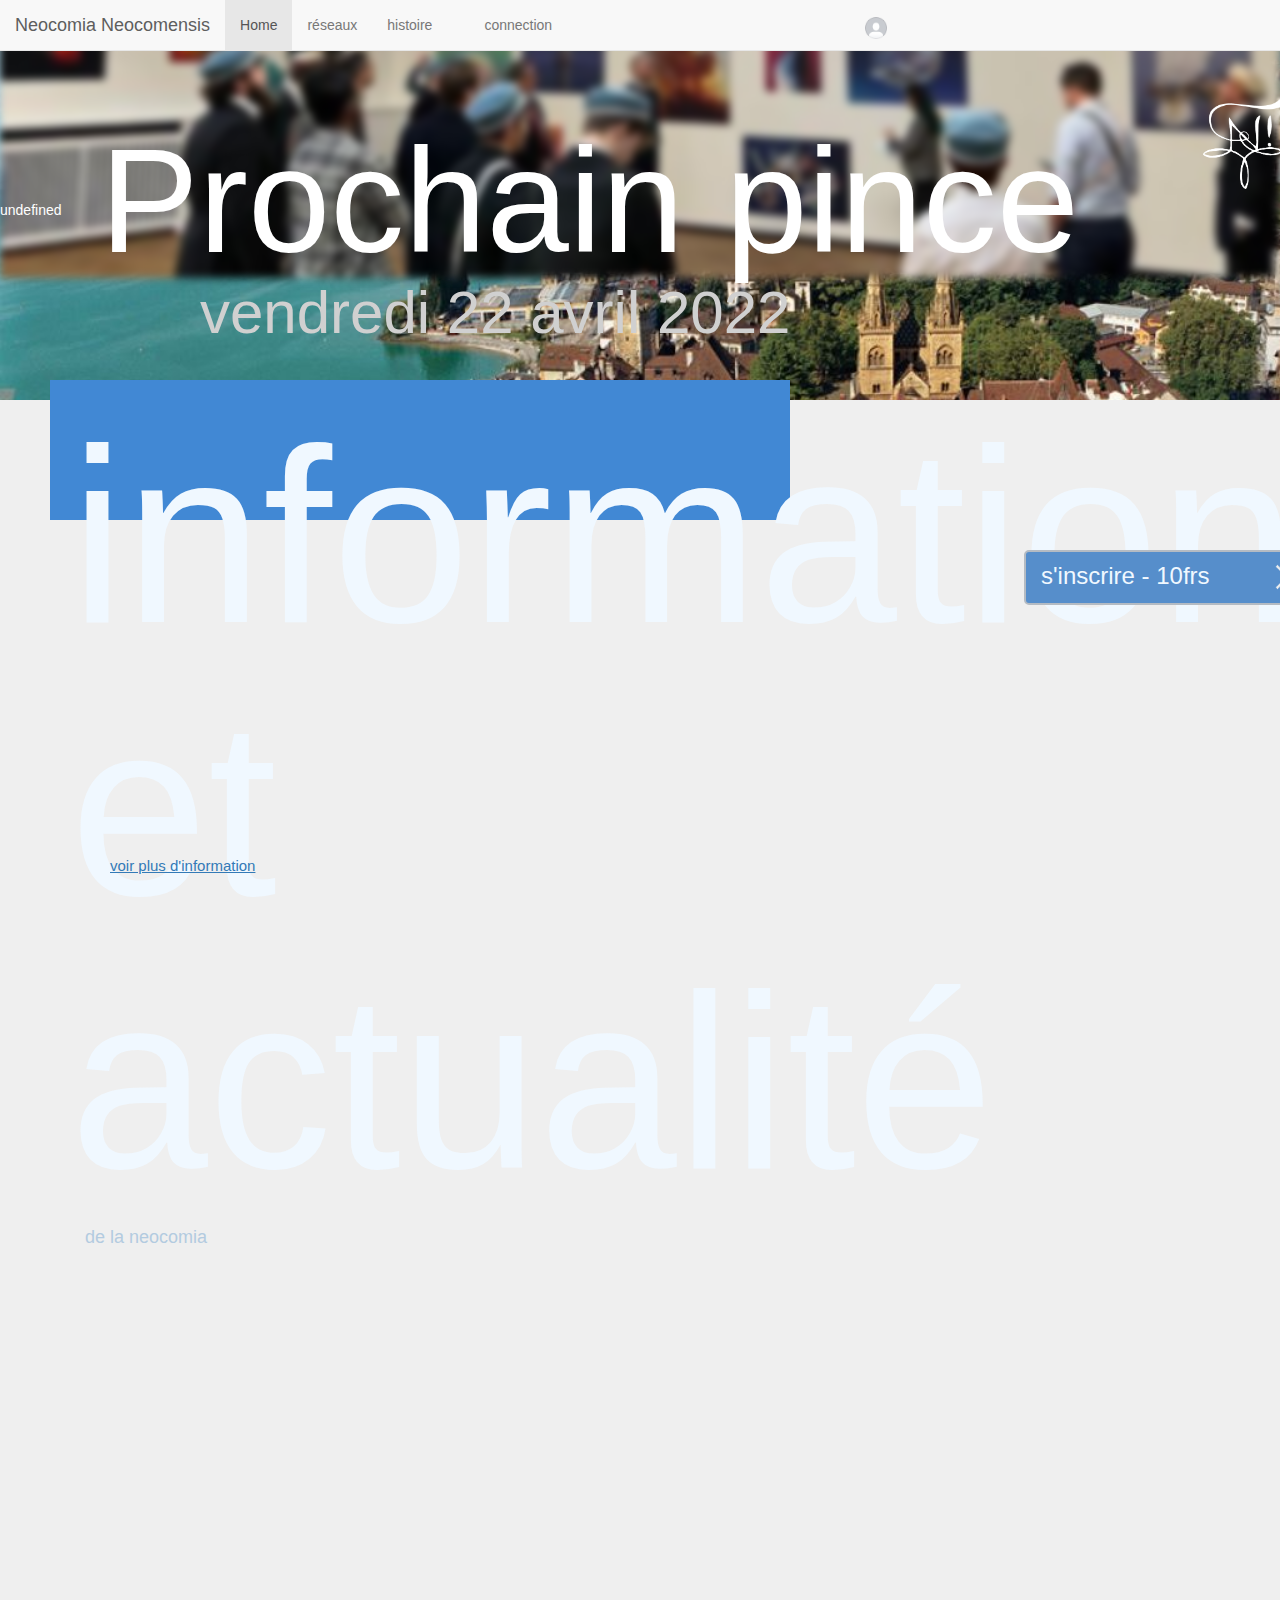
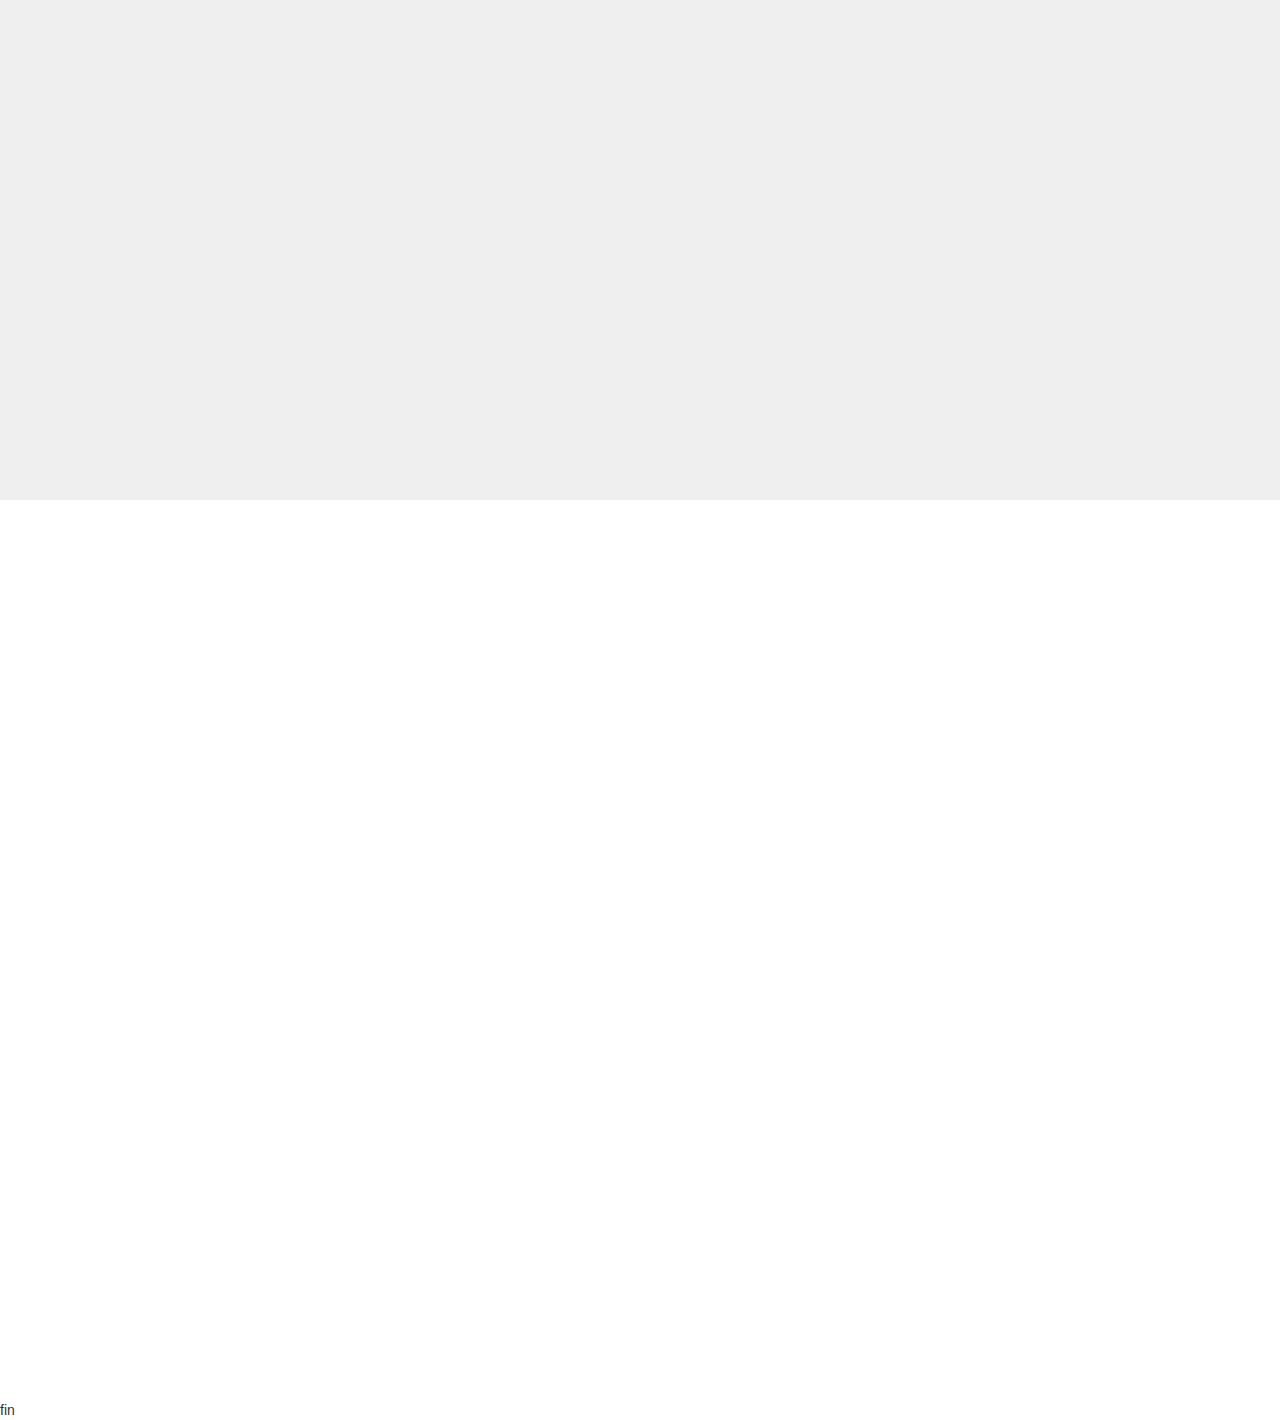
<file: index.html>
<!DOCTYPE html>
<html lang="fr" style="max-width: 100px;">
<head>
  <title>neocomia neocomensis</title>
  <meta charset="utf-8">
  <meta name="viewport" content="width=device-width, initial-scale=1">
  <link rel="stylesheet" href="https://maxcdn.bootstrapcdn.com/bootstrap/3.4.1/css/bootstrap.min.css">
  <link rel="stylesheet" href="styles/custom.css">
  <link rel="stylesheet" href="styles/images.css">
  <link rel="stylesheet" href="styles/font.css">
  <script src="https://ajax.googleapis.com/ajax/libs/jquery/3.6.0/jquery.min.js"></script>
  <script src="https://maxcdn.bootstrapcdn.com/bootstrap/3.4.1/js/bootstrap.min.js"></script>
  <script src="login/cookie.js"></script>
  <script src="script/animation.js"></script>
</head>
<body onload="animation()">

<nav class="navbar navbar-default navbar-fixed-top">
  <div class="container-fluid">
    <div class="navbar-header">
      <a class="navbar-brand" href="#">Neocomia Neocomensis</a>
    </div>
    <ul class="nav navbar-nav">
      <li class="active"><a href="#">Home</a></li>
      <li><a href="#">réseaux</a></li>
      <li><a href="page/histoire.html">histoire</a></li>
      <li class="nav-connection-icon"><img src="image/login image.png" width="22px"></li>
      <li class="nav-connection"><a href="login/login.html">connection</a></li>
    </ul>
  </div>
</nav>

<img src="image/banniere-a.jpg" class="banniere" width="100%">
<img src="image/113.png" class="image-1" width="80px">

<div class="body-page"></div>
<img src="image/neuchatel-ville.jpeg" class="background-image" width="1500px">
<div class="rect-title">
  <h1>information et actualité</h1>
  <h4>de la neocomia</h4>
</div>

<h2 class="large-title-information">Prochain pince</h2>
<h3 class="medium-title-information">vendredi 22 avril 2022</h3>

<div class="inscription">
  <p class="texte-inscription">s'inscrire - 10frs</p>
  <img src="image/pngwing.png" class="arrow" width="30px">
</div>

<a href="#" class="texte-voir-plus">voir plus d'information</a>

<div class="max-height-page">fin</div>
<p id="data" style="position: absolute; top: 200px; color: white">hello</p>
<script>
    document.getElementById("data").innerHTML = getCookie("idUser");
</script>

</body>
</html>
</file>
<file: styles/custom.css>
body {
    background-color: #fff;
    overflow-y: scroll;
    overflow-x: unset;
}

.max-height-page {
    position: absolute; 
    top: 3000px;
}

.body-page {
    position: absolute;
    left: 0px;
    top: 400px;
    width: 100%;
    height: 1700px;
    background-color: #EFEFEF;
}

.rect-title {
    position: absolute;
    left: 50px;
    top: 380px;
    background-color: #4188D4;
    width: 740px;
    height: 140px;
}

.body-background {
    position: absolute;
    left: 20px;
    top: 480px;
    background-color: #E7E7E7;
    width: 100%;
    height: 1700px;
}

.inscription {
    position: absolute;
    width: 290px;
    height: 55px;
    background-color: #568ecb;
    border: 2px solid #b4bbc3;
    border-radius: 5px;
    left: 80%;
    top: 550px;
    cursor: pointer;
}

.inscription:hover {
    opacity: 0.9;
}


.box-info-1 {
    position: absolute;
    background-color: #e6e5e5;
    width: 85%;
    height: 37%;
    left: 7.5%;
    top: 520px;
}

.menubar {
    position: fixed;
    top: 0px;
    background-color: #2DB2D1;
    opacity: 0.9;
    width: 100%;
    height: 10%;
    padding-top: 1.7%;
    padding-left: 2%;
}

.menutext {
    position: absolute;
    left: 2%;
    font-size: 24px;
    color: white;
    font-weight: 300;
}

a:hover {
    color: rgb(217, 217, 217);
    text-decoration: none;
}
</file>
<file: styles/images.css>
.image-1 {
    position: absolute;
    left: 94%;
    top: 11%;
    filter: invert(100%);
}
.nav-connection-icon {
    top: 17px;
    left: 122%;
}

.banniere {
    position: absolute;
    left: 0px;
    top: -120px;
    filter: blur(4px);
}

.arrow {
    position: absolute;
    left: 240px;
    top: 10px;
    filter: invert(95%);
}

.bg-image {
    position: absolute;
    left: 0px;
    top: 41%;
    opacity: 0.2;
}
</file>
<file: styles/font.css>
h1, h4 {
    color: rgb(240, 248, 255);
    font-weight: 300;
    padding-left: 20px;
}

h1 {
    font-size: 248px;
}

h4 {
    padding-left: 35px;
    color: rgb(179, 203, 224);
}

h2 {
    position: absolute;
    color: rgb(255, 255, 255);
    font-weight: 400;
    font-size: 148px;
}

h3 {
    position: absolute;
    color: rgb(208, 208, 208);
    font-weight: 350;
    font-size: 60px;
}

.large-title-information {
    left: 100px;
    top: 100px;
    
}

.medium-title-information {
    left: 200px;
    top: 260px;
}

.texte-inscription {
    font-size: 24px;
    padding-top: 7px;
    padding-left: 15px;
    color: aliceblue;
}

.texte-voir-plus {
    position: absolute;
    text-decoration: underline;
    left: 110px;
    top: 95%;
    font-size: 15px;
}

.titre-2 {
    position: absolute;
    left: 5%;
    top: 450px;
    font-size: 64px;
    color: rgb(106, 106, 106);
}
.information-1 {
    position: absolute;
    color: rgb(255, 255, 255);
    font-weight: 400;
    font-size: 148px;
    left: 100px;
    top: 100px;
}
</file>
